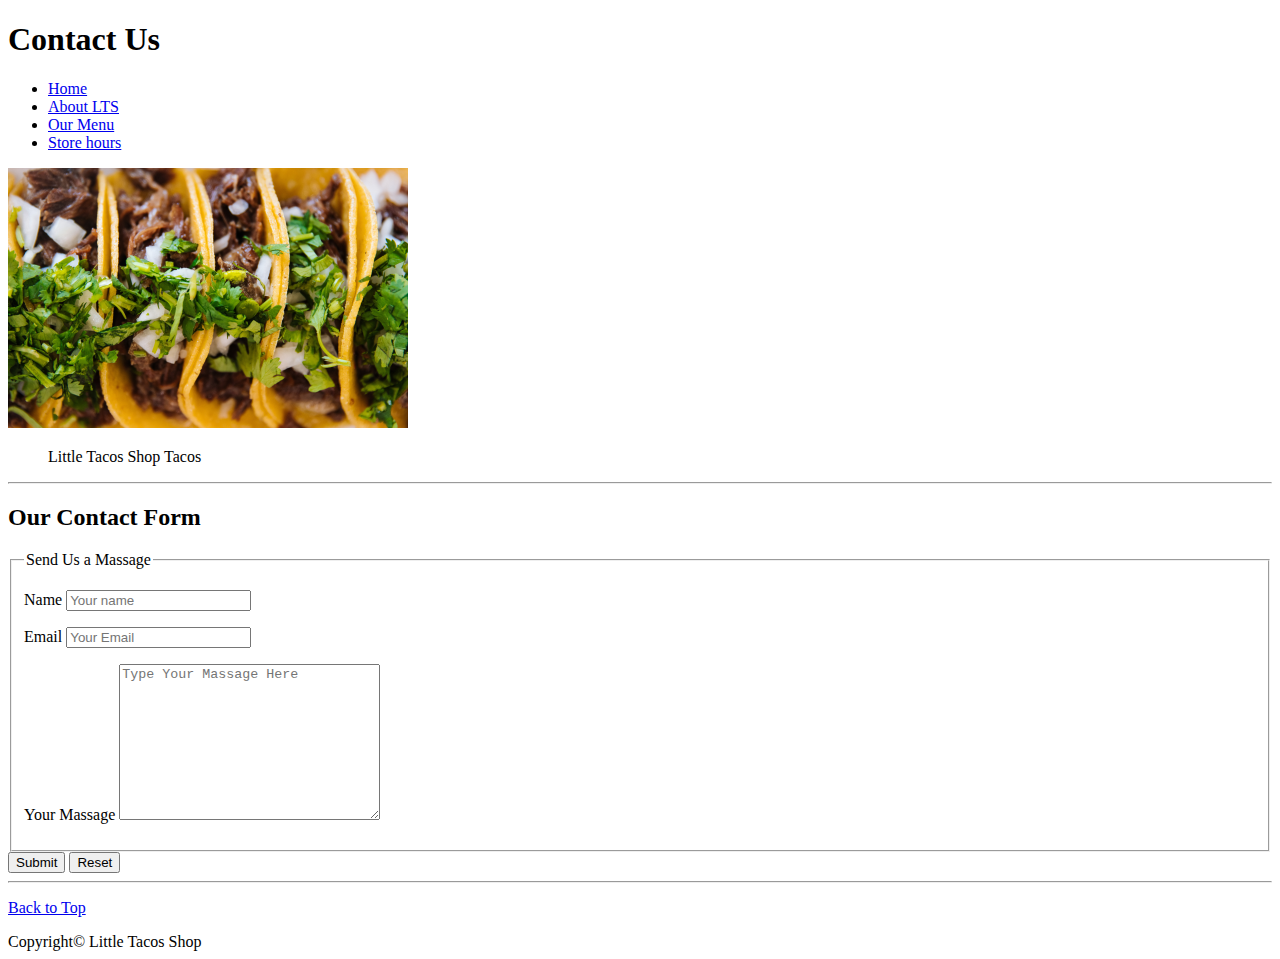
<file: contacts.html/contacts.html>
<!DOCTYPE html>
<html lang="en">
<head>
    <meta charset="UTF-8">
    <meta name="Author" content="Contact Us">
    <meta name="discripation" content="This page contain about contact page of LTS">
    <title>Contacts Us</title>
    <link rel="icon" type="image x-icon" href="/img/7694395.jpg">
    <link rel="stylesheet" type="text.css" href="main.css">
</head>
    <body>
        <header>
            <h1> Contact Us</h1>
        <nav>
            <ul>
                <li>
                    <a href="/Index.html/index.html"> Home</a>
                </li>
                <li>
                    <a href="/Index.html/index.html#about LTS"> About LTS</a>
                </li>
                <li>
                    <a href="/Index.html/index.html#Our menu">Our Menu</a>
                </li>
                <li>
                    <a href="/hours.html/hours.html">Store hours</a>
                </li>
            </ul>
        </nav>
        </header>
        <main>
            <article id="Contact Us LTS">
                <section>
                    <img src="/img/tacos_close_up_400x260.png" title="little Taco shop Tacos" alt="Little Tcos shop">
                    <figure>
                        <figcaption>
                            Little Tacos Shop Tacos
                        </figcaption>
                    </figure>
                </section>
            </article>
        </main>
        <hr>
        <h2>Our Contact Form</h2>
        <article>
        <form action="https://httpbin.org/get" method="get">
            <fieldset>
                <legend>Send Us a Massage</legend>
                <p>
                    <label for="name">Name</label>
                    <input type="text" name="Name" id="Name" placeholder="Your name" required>
                </p>
                <p>
                    <label for="Email">Email</label>
                    <input type="text" name="Email" id="Email" placeholder="Your Email" required>
                </p>
                <p>
                    <label for="Your Massage">Your Massage</label>
                    <textarea name="Massage" id="Massage" cols="30" rows="10" placeholder="Type Your Massage Here"></textarea>
                </p>
            </fieldset>
            <button type="submit">Submit</button>
            <button type="reset">Reset</button>
            </form>
        </article>
        <hr>
        <footer>
            <p>
            <a href="#">Back to Top</a>
            </p>
            Copyright&copy; <a>Little Tacos Shop</a>
        </footer>
    </body>
</body>
</html>
</file>
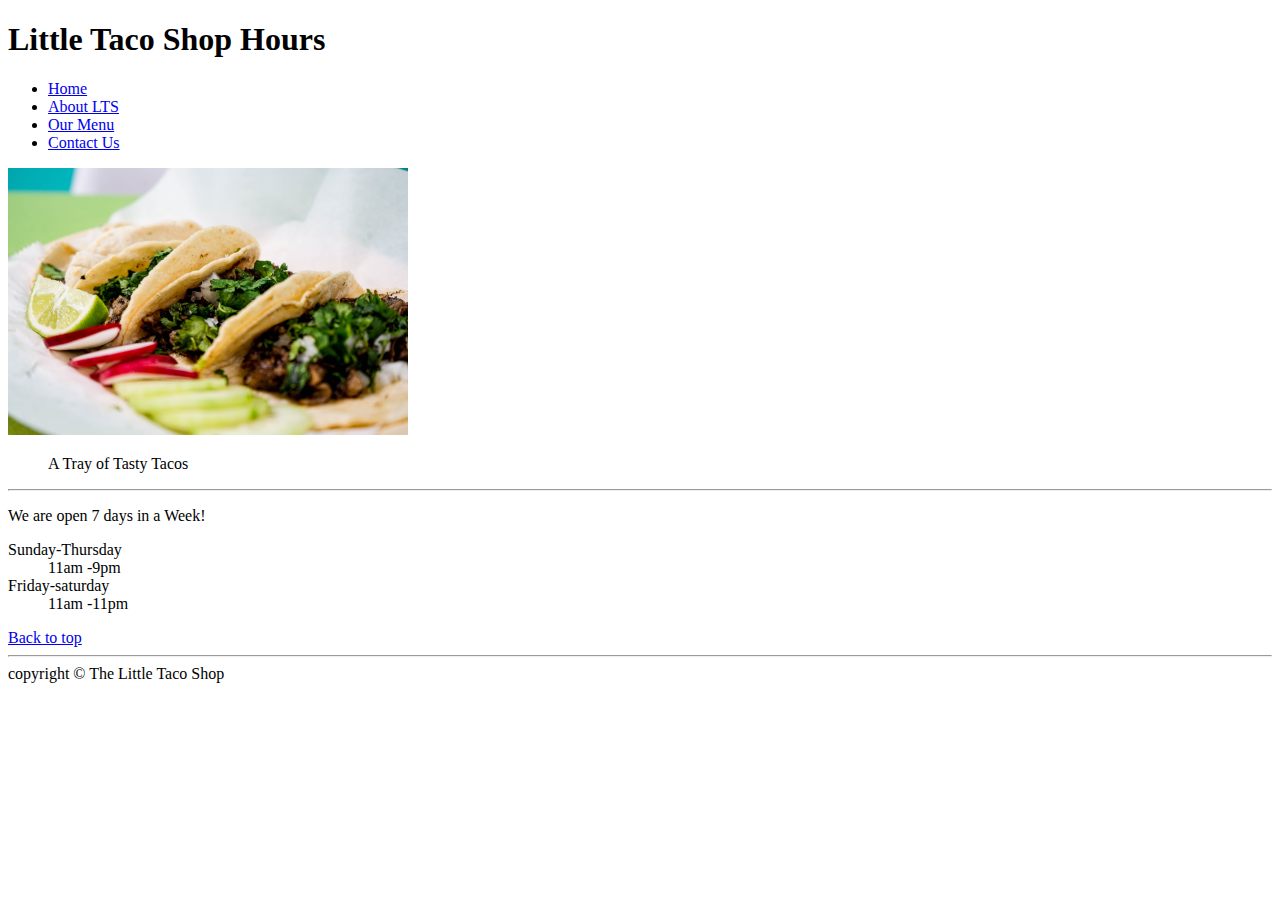
<file: hours.html/hours.html>
<!DOCTYPE html>
<html lang="en">
<head>
    <meta charset="UTF-8">
    <meta name="Author" content="LTS">
    <meta name="Muhammad Ali" content="This page contain about the hours of Lts">
    <title>Hours</title>
    <link href="/img/7694395.jpg" type="x-icon" rel="icon">
</head>
<body>
    <header>
        <h1>Little Taco Shop Hours</h1>
        <nav>
            <ul>
                <li>
                    <a href="/Index.html/index.html">Home</a>
                </li>
                <li>
                    <a href="/Index.html/index.html#about LTS">About LTS</a>
                </li>
                <li>
                    <a href="/Index.html/index.html#Our menu">Our Menu</a>
                </li>
                <li>
                    <a href="/contacts.html/contacts.html"> Contact Us</a>
                </li>
            </ul>
        </nav>
    </header>
    <main>
        <section>
        <article id="Hours">
            <img src="/img/tacos_tray_400x267.png" alt="Taco Tray" title="Tacos Tray">
            <figure>
                <figcaption>A Tray of Tasty Tacos</figcaption>
            </figure>
        </section>
        </article>
    </main>
    <hr>
    <article>
  <p>We are open 7 days in a Week!</p>
  <dl>
    <dt>Sunday-Thursday</dt>
    <dd><time datetime="11am">11am</time> -<time datetime="9pm">9pm</time></dd>
    <dt>Friday-saturday</dt>
    <dd><time datetime="11am">11am</time> -<time datetime="11pm">11pm</time></dd>
  </dl>
</article>
    <footer>
        <a href="#">Back to top</a>
    </footer>
    <hr>
    copyright &copy; <a>The Little Taco Shop</a>
</body>
</html>
</file>
